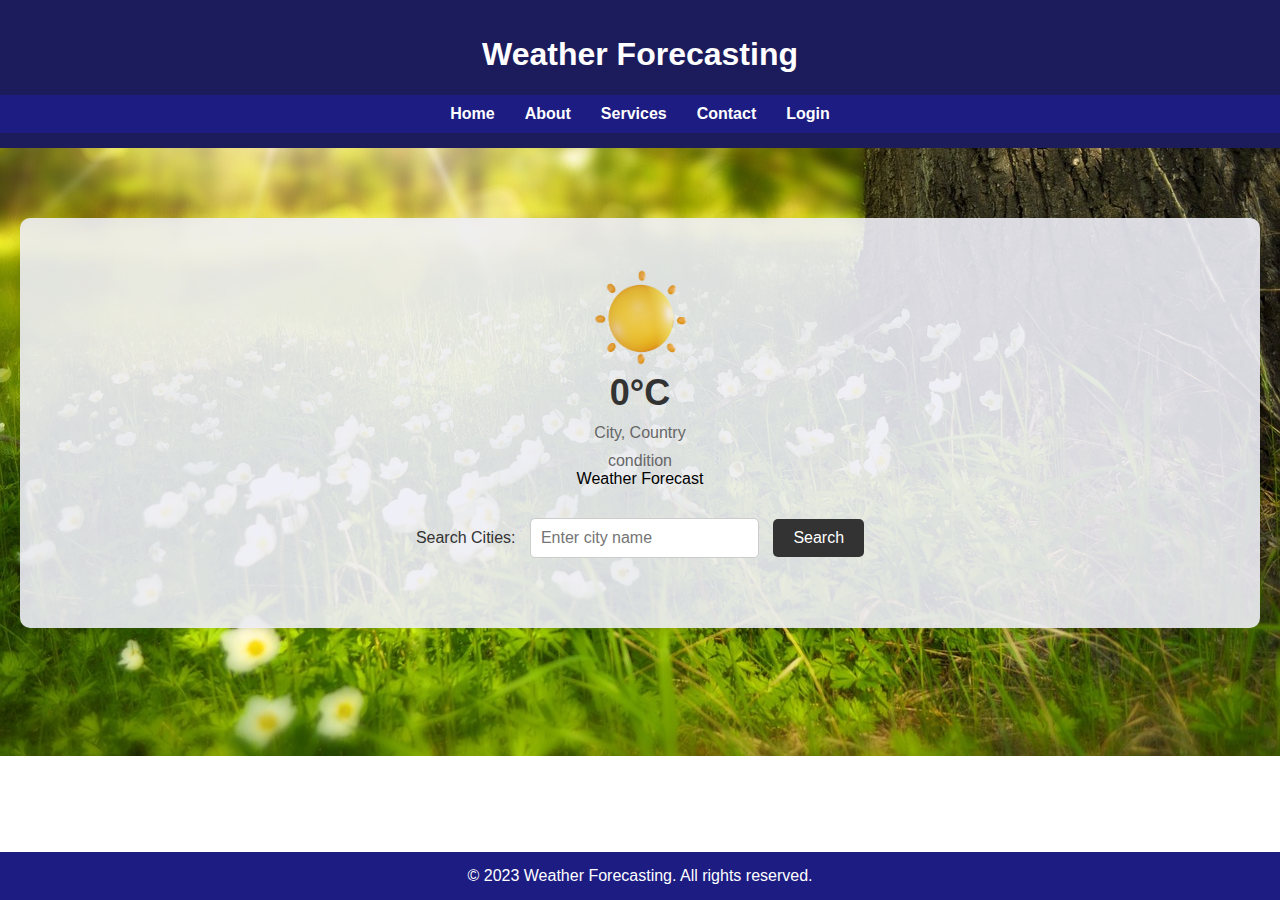
<file: index.html>
<!DOCTYPE html>
<html lang="en">
<head>
    <meta charset="UTF-8">
    <meta name="viewport" content="width=device-width, initial-scale=1.0">
    <title>Weather Forecasting</title>
    <link rel="stylesheet" href="index.css">
</head>
<body>

<header>
    <h1>Weather Forecasting</h1>
    <nav>
        <a href="#" onclick="showWeather()">Home</a>
        <a href="#" onclick="showAbout()">About</a>
        <a href="#">Services</a>
        <a href="#">Contact</a>
        <a href="Login.html">Login</a>
    </nav>
</header>

<main>
    <section class="weather-container" id="weatherContainer">
        <img class="weather-icon" src="icons/sun/26.png" alt="Weather Icon">
        <div class="temperature">0°C</div>
        <div class="location">City, Country</div>
        <div class="description">condition</div>
        <div class="footer">Weather Forecast</div>
        <form id="searchForm">
            <label for="city">Search Cities:</label>
            <input type="text" id="city" name="city" placeholder="Enter city name" required>
            <button type="submit" id="searchBtn">Search</button>
        </form>
    </section>

    <section class="about-container" id="aboutContainer" style="display: none; text-align: center;
    margin: 50px auto; 
    animation: fadeIn 1.5s ease-in-out;
    background-color: rgba(237, 237, 246, 0.9);
    padding: 50px;
    border-radius: 10px;
    box-shadow: 0 0 10px rgba(0, 0, 0, 0.1);
    
    ">
        <h2>About Weather Forecasting</h2>
        <p style="position: relative;
        display: inline-block;
        font-size: 18px;
        color: #333;
        padding: 5px;">
            Weather forecasting is the application of science and technology to predict the conditions of the atmosphere for a given location and time. It helps individuals and organizations make informed decisions about their activities, considering weather conditions.
            <br>Weather forecasting faces multifaceted challenges stemming from data quality, computational limitations, modeling complexities, and resource constraints. Balancing the need for accurate predictions with the constraints of available data, computing power, and budgetary limitations remains a perpetual challenge. <br>
            Efforts in weather forecasting necessitate continual innovation, such as improved data assimilation techniques, higher-resolution models, and enhanced communication strategies for uncertainty. Overcoming these constraints demands collaborative efforts across scientific disciplines, technological advancements, and sustained investments in infrastructure and research. <br>
            While constraints exist, advancements in technology and a deeper understanding of atmospheric processes offer hope for addressing these challenges. With ongoing dedication to overcoming limitations, weather forecasting can continue to evolve, providing increasingly accurate and timely information for public safety, disaster preparedness, and various industries reliant on weather-related insights.
        </p>

    </section>
</main>

<footer>
    &copy; 2023 Weather Forecasting. All rights reserved.
</footer>

<script src="new.js"></script>
<script>
    function showWeather() {
        document.getElementById('weatherContainer').style.display = 'block';
        document.getElementById('aboutContainer').style.display = 'none';
    }

    function showAbout() {
        document.getElementById('weatherContainer').style.display = 'none';
        document.getElementById('aboutContainer').style.display = 'block';
    }
</script>
</body>
</html>
</file>
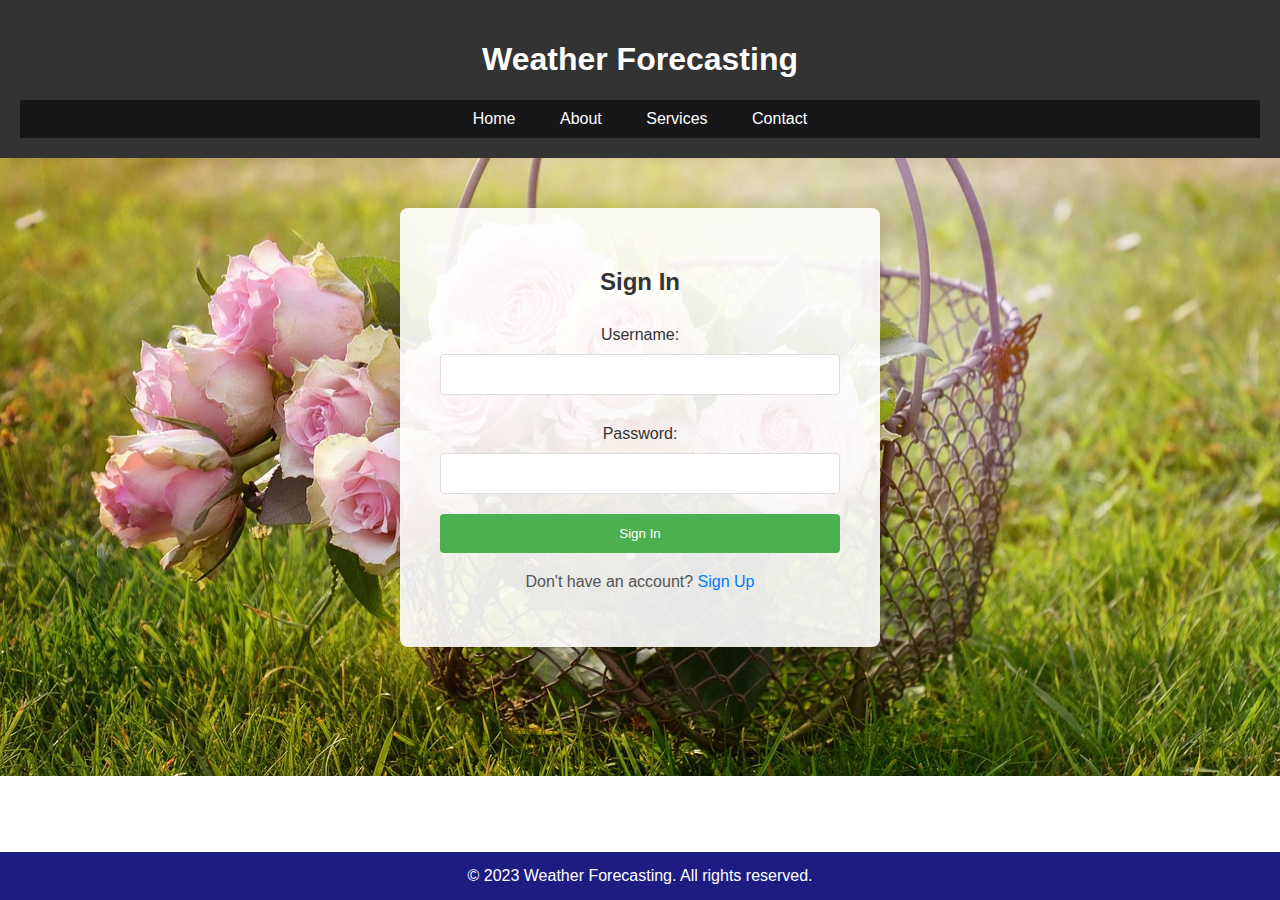
<file: Login.html>
<!DOCTYPE html>
<html lang="en">
<head>
    <meta charset="UTF-8">
    <meta name="viewport" content="width=device-width, initial-scale=1.0">
    <title>Login Page</title>
    <link rel="stylesheet" href="Login.css">
</head>
<body>

<header>
    <h1>Weather Forecasting</h1>
    <nav>
        <a href="index.html">Home</a>
        <a href="#" onclick="showLoginAlert()">About</a>
        <a href="#">Services</a>
        <a href="#">Contact</a>
    </nav>
</header>

<main class="login-container">
    <section class="login-form">
        <h2>Sign In</h2>
        <form id="loginForm">
            <label for="username">Username:</label>
            <input type="text" id="username" name="username" required>

            <label for="password">Password:</label>
            <input type="password" id="password" name="password" required>

            <button type="submit">Sign In</button>
        </form>
        <p>Don't have an account? <a href="Signup.html">Sign Up</a></p>
    </section>
</main>

<footer>
    &copy; 2023 Weather Forecasting. All rights reserved.
</footer>

<script>
    function showLoginAlert() {
        alert('Please log in to view the About section!');
    }

    document.getElementById('loginForm').addEventListener('submit', function(event) {
        event.preventDefault();
        
        let username = document.getElementById('username').value;
        let password = document.getElementById('password').value;
        let storedPassword = localStorage.getItem(username);
        
        if (storedPassword !== null && storedPassword === password) {
            alert('Login successful!');
            window.location.href = 'index.html';
        } else {
            alert('Invalid username or password!');
        }
    });
</script>

</body>
</html>
</file>
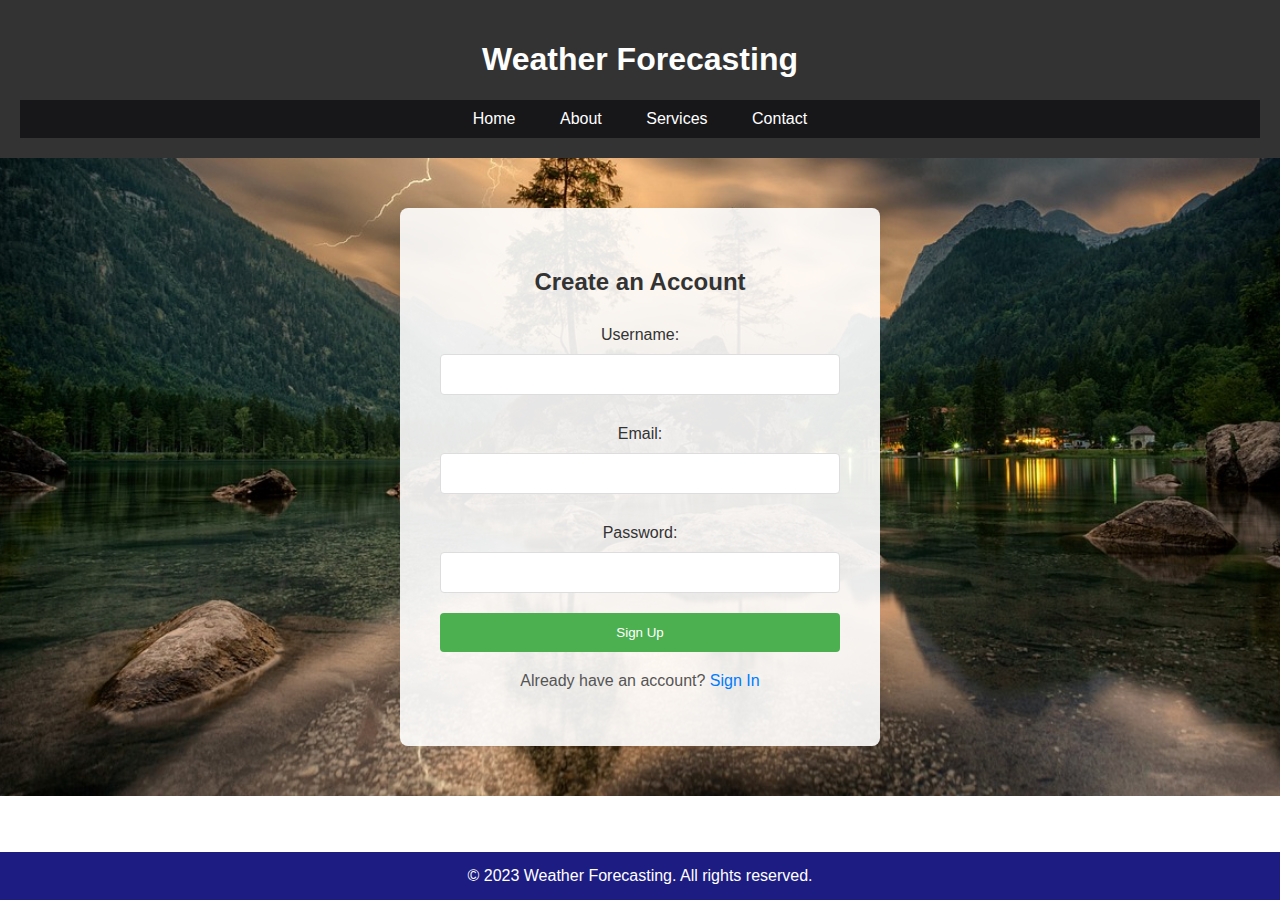
<file: Signup.html>
<!DOCTYPE html>
<html lang="en">
<head>
    <meta charset="UTF-8">
    <meta name="viewport" content="width=device-width, initial-scale=1.0">
    <title>Sign Up - Weather Forecasting</title>
    <link rel="stylesheet" href="Signup.css">
</head>
<body>

<header>
    <h1>Weather Forecasting</h1>
    <nav>
        <a href="index.html">Home</a>
        <a href="#" onclick="showLoginAlert()">About</a>
        <a href="#">Services</a>
        <a href="#">Contact</a>
    </nav>
</header>

<main class="signup-container">
    <section class="signup-form">
        <h2>Create an Account</h2>
        <form action="Signup.php" method="post" onsubmit="return validateForm()">
            <label for="username">Username:</label>
            <input type="text" id="username" name="username" required>

            <label for="email">Email:</label>
            <input type="email" id="email" name="email" required>

            <label for="password">Password:</label>
            <input type="password" id="password" name="password" required>

            <button type="submit" onclick="
                let usernameInput = document.querySelector('#username');
                let passwordInput = document.querySelector('#password');
                let existingUser = localStorage.getItem(usernameInput.value);

                if(existingUser !== null) {
                    alert('Username already exists!');
                } else {
                    localStorage.setItem(usernameInput.value, passwordInput.value);
                    alert('Sign up successful!');
                    window.location.href = 'Login.html'; // Redirect to Login.html
                }
            ">Sign Up</button>
        </form>
        <p>Already have an account? <a href="Login.html">Sign In</a></p>
    </section>
</main>

<footer>
    &copy; 2023 Weather Forecasting. All rights reserved.
</footer>

<script>
    function validateForm() {
        // You can add client-side validation here if needed
        return true;
    }
    function showLoginAlert() {
        alert('Please log in to view the About section!');
    }
</script>

</body>
</html>
</file>
<file: index.css>
/* Add these styles to your existing index.css file or create a new one */

body {
    font-family: 'Arial', sans-serif;
    margin: 0;
    padding: 0;
    background-image: url('Images/img-2.jpg');
    background-size: cover;
    background-position: center;
    background-repeat: no-repeat;
    animation: fadeIn 1s ease-in-out;
}

header {
    background-color: rgb(28, 28, 93);
    color: #fff;
    text-align: center;
    padding: 15px 0;
}

nav {
    background-color: rgb(28, 28, 131);
    display: flex;
    justify-content: center;
    padding: 10px;
}

nav a {
    margin: 0 15px;
    text-decoration: none;
    color: #fff;
    font-weight: bold;
    transition: color 0.3s ease-in-out;
}

nav a:hover {
    color: #ff9900;
}

main {
    padding: 20px;
}

.weather-container {
    text-align: center;
    margin: 50px auto; /* Center the container horizontally */
    animation: fadeIn 1.5s ease-in-out;
    background-color: rgba(237, 237, 246, 0.9);
    padding: 50px;
    border-radius: 10px;
    box-shadow: 0 0 10px rgba(0, 0, 0, 0.1);
}

.weather-icon {
    width: 100px;
    height: 100px;
}

.temperature {
    font-size: 36px;
    font-weight: bold;
    color: #333;
}

.location, .description {
    margin-top: 10px;
    color: #666;
}

/* Styles for the search form */

#searchForm {
    margin: 10px;
    padding: 10px;
    text-align: center;
    margin-top: 20px;
    animation: slideIn 1s ease-in-out;
}

label {
    margin-right: 10px;
    color: #333;
}

#city {
    padding: 10px;
    font-size: 16px;
    border: 1px solid #ccc;
    border-radius: 5px;
    margin-right: 10px;
}

button {
    padding: 10px 20px;
    font-size: 16px;
    cursor: pointer;
    background-color: #333;
    color: #fff;
    border: none;
    border-radius: 5px;
    transition: background-color 0.3s ease-in-out;
}

button:hover {
    background-color: #4800ff;
}

footer {
    background-color: rgb(28, 28, 131);
    color: #fff;
    text-align: center;
    padding: 15px 0;
    position: fixed;
    bottom: 0;
    width: 100%;
}

/* Media Queries for responsiveness */

@media only screen and (max-width: 768px) {
    nav {
        flex-direction: column;
        align-items: center;
    }

    nav a {
        margin: 10px 0;
    }

    .weather-container {
        margin: 20px auto;
        padding: 20px;
    }

    #searchForm {
        margin: 10px auto;
    }
}
</file>
<file: Login.css>
/* styles_alt.css */

body {
    font-family: 'Arial', sans-serif;
    margin: 0;
    padding: 0;
    background-image: url('Images/img-4.jpg');
    background-size: cover;
    background-position: center;
    background-repeat: no-repeat;
}

header {
    background-color: #333;
    color: #fff;
    padding: 20px;
    text-align: center;
}

nav {
    background-color: rgb(23, 23, 26); /* Using rgba for transparency */
    padding: 10px;
}

nav a {
    color: #fff;
    text-decoration: none;
    padding: 10px;
    margin: 0 10px;
}

main.login-container {
    max-width: 400px;
    margin: 50px auto;
    background-color: rgba(255, 255, 255, 0.9);
    padding: 40px;
    border-radius: 8px;
    box-shadow: 0 0 20px rgba(0, 0, 0, 0.1);
}

.login-form {
    text-align: center;
}

.login-form h2 {
    margin-bottom: 20px;
    color: #333;
}

.login-form form {
    display: flex;
    flex-direction: column;
    align-items: center;
}

.login-form label {
    margin: 10px 0;
    color: #333;
}

.login-form input {
    width: 100%;
    padding: 12px;
    margin-bottom: 20px;
    box-sizing: border-box;
    border: 1px solid #ddd;
    border-radius: 4px;
}

.login-form button {
    width: 100%;
    padding: 12px;
    background-color: #4caf50;
    color: #fff;
    border: none;
    border-radius: 4px;
    cursor: pointer;
    transition: background-color 0.3s ease;
}

.login-form button:hover {
    background-color: #45a049;
}

.login-form p {
    margin-top: 20px;
    color: #555;
}

.login-form a {
    color: #007bff;
    text-decoration: none;
}

.login-form a:hover {
    text-decoration: underline;
}

/* Media Query for responsiveness */
footer {
    background-color: rgb(28, 28, 131);
    color: #fff;
    text-align: center;
    padding: 15px 0;
    position: fixed;
    bottom: 0;
    width: 100%;
}
@media only screen and (max-width: 768px) {
    main.login-container {
        max-width: 100%;
        margin: 30px auto;
        padding: 20px;
    }

    login-form input {
        width: calc(100% - 24px);
    }
}
</file>
<file: Signup.css>
/* styles_signup.css */

body {
    font-family: 'Arial', sans-serif;
    margin: 0;
    padding: 0;
    background-image: url('Images/img-3.jpg');
    background-size: cover;
    background-position: center;
    background-repeat: no-repeat;
}

header {
    background-color: #333;
    color: #fff;
    padding: 20px;
    text-align: center;
}

nav {
    background-color: rgb(23, 23, 26); /* Using rgba for transparency */
    padding: 10px;
}

nav a {
    color: #fff;
    text-decoration: none;
    padding: 10px;
    margin: 0 10px;
}

main.signup-container {
    max-width: 400px;
    margin: 50px auto;
    background-color: rgba(255, 255, 255, 0.9);
    padding: 40px;
    border-radius: 8px;
    box-shadow: 0 0 20px rgba(0, 0, 0, 0.1);
}

.signup-form {
    text-align: center;
}

.signup-form h2 {
    margin-bottom: 20px;
    color: #333;
}

.signup-form form {
    display: flex;
    flex-direction: column;
    align-items: center;
}

.signup-form label {
    margin: 10px 0;
    color: #333;
}

.signup-form input {
    width: 100%;
    padding: 12px;
    margin-bottom: 20px;
    box-sizing: border-box;
    border: 1px solid #ddd;
    border-radius: 4px;
}

.signup-form button {
    width: 100%;
    padding: 12px;
    background-color: #4caf50;
    color: #fff;
    border: none;
    border-radius: 4px;
    cursor: pointer;
    transition: background-color 0.3s ease;
}

.signup-form button:hover {
    background-color: #45a049;
}

.signup-form p {
    margin-top: 20px;
    color: #555;
}

.signup-form a {
    color: #007bff;
    text-decoration: none;
}

.signup-form a:hover {
    text-decoration: underline;
}
footer {
    background-color: rgb(28, 28, 131);
    color: #fff;
    text-align: center;
    padding: 15px 0;
    position: fixed;
    bottom: 0;
    width: 100%;
}
/* Media Query for responsiveness */

@media only screen and (max-width: 768px) {
    main.signup-container {
        max-width: 100%;
        margin: 30px auto;
        padding: 20px;
    }

    .signup-form input {
        width: calc(100% - 24px);
    }
}
</file>
